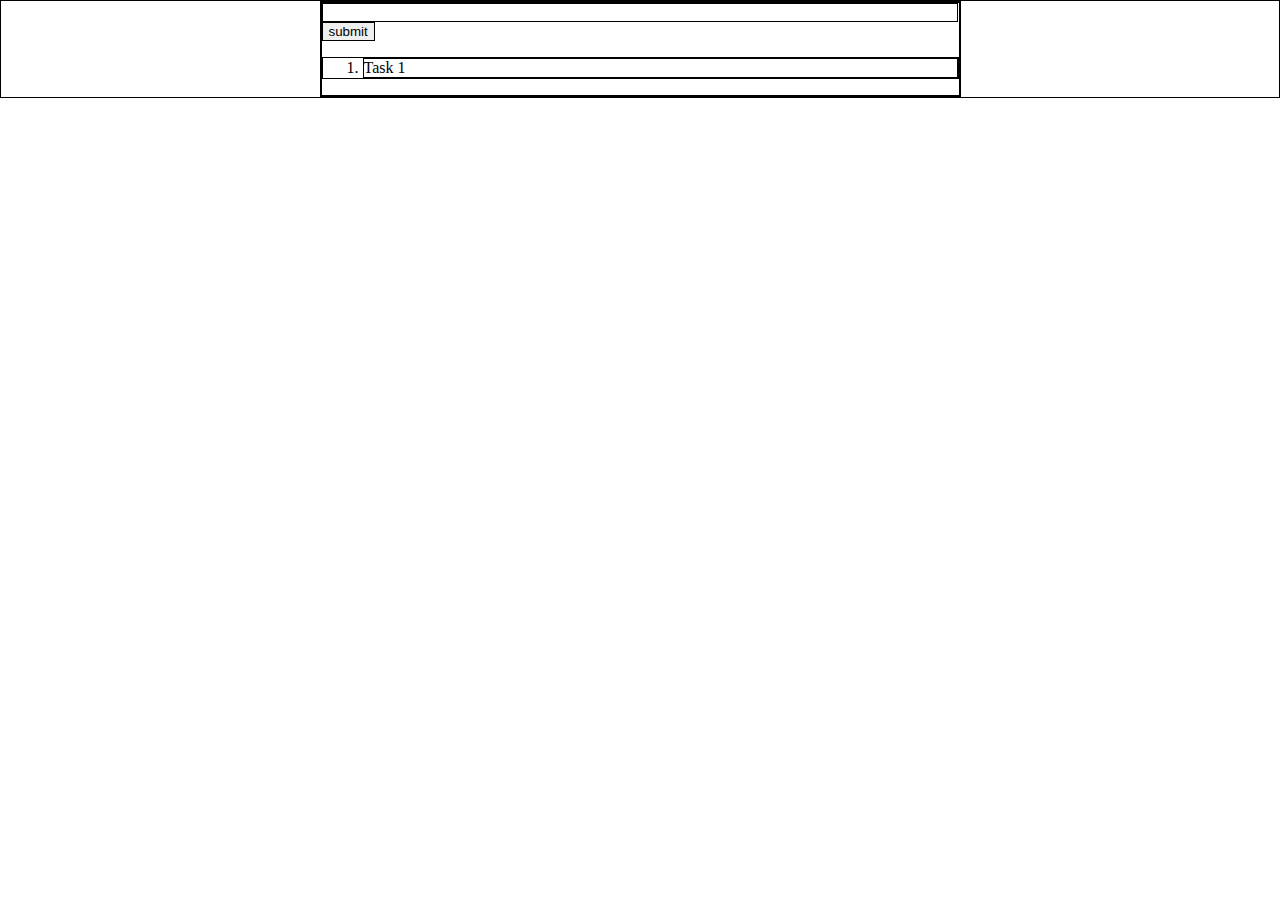
<file: index.html>
<!DOCTYPE html>
<html lang="en">
<head>
    <meta charset="UTF-8">
    <meta name="viewport" content="width=device-width, initial-scale=1.0">
    <title>Todolist</title>
    <script defer src="./script.js"></script>
    <link rel="stylesheet" href="style.css">
</head>
<body>
    
        <form action="">
            <input type="text">
        <button>submit</button>
        <ol type="1">
            <li>Task 1</li>
        </ol>
        </form>

</body>
</html>
</file>
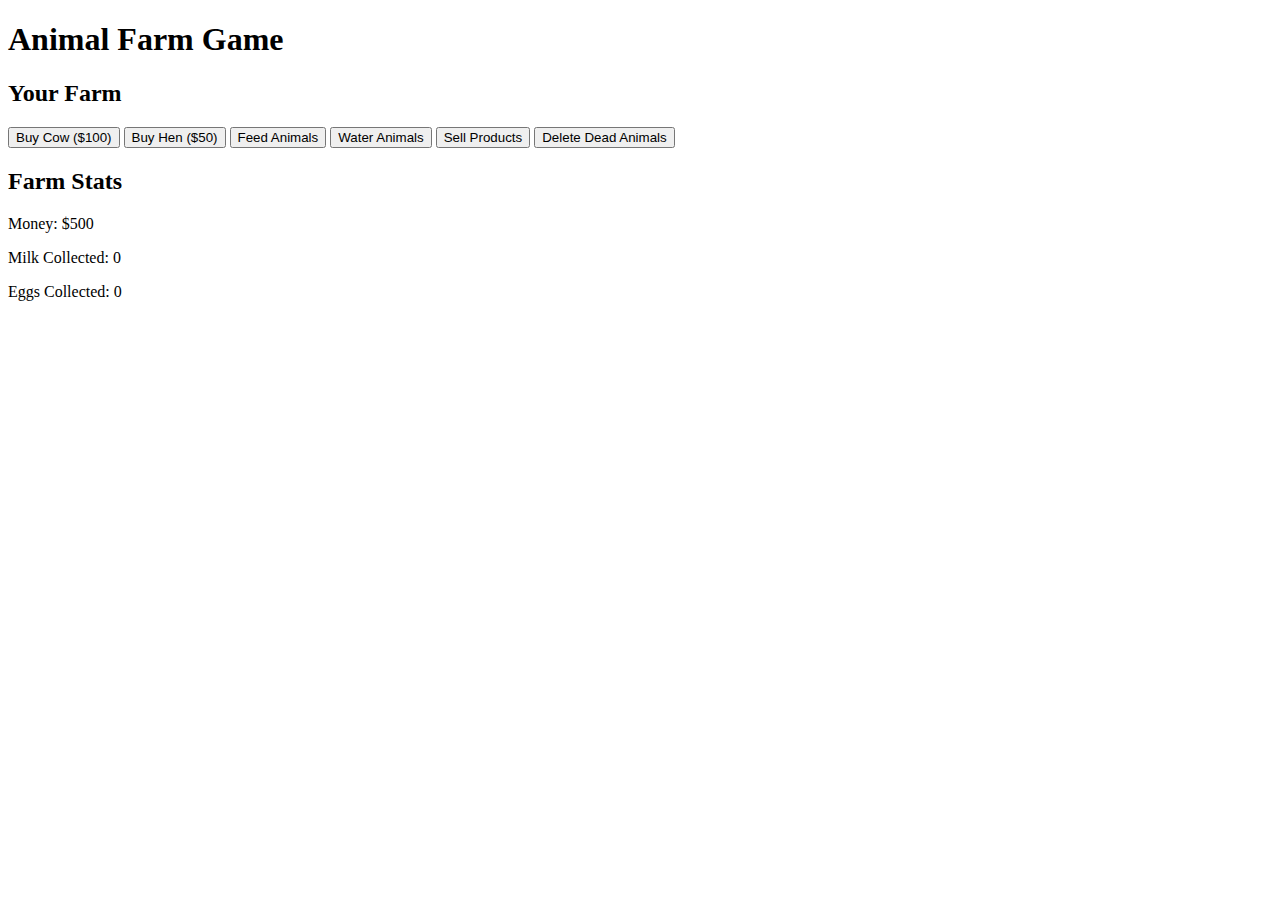
<file: farm_game/index.html>
<!DOCTYPE html>
<html lang="en">
<head>
    <meta charset="UTF-8">
    <meta name="viewport" content="width=device-width, initial-scale=1.0">
    <title>Animal Farm Game</title>
    <!-- <link rel="stylesheet" href="styles.css"> -->
</head>
<body>
    <div class="container">
        <h1>Animal Farm Game</h1>
        <div id="farm">
            <h2>Your Farm</h2>
            <div id="animals"></div>
        </div>
        <div class="controls">
            <button id="buyCowButton">Buy Cow ($100)</button>
            <button id="buyHenButton">Buy Hen ($50)</button>
            <button id="feedAnimalsButton">Feed Animals</button>
            <button id="waterAnimalsButton">Water Animals</button>
            <button id="sellProductsButton">Sell Products</button>
            <button id="deleteDeadAnimals">Delete Dead Animals</button>
        </div>
        <div id="message"></div>
        <div id="stats">
            <h2>Farm Stats</h2>
            <p id="money">Money: $500</p>
            <p id="milk">Milk Collected: 0</p>
            <p id="eggs">Eggs Collected: 0</p>
        </div>
    </div>
    <script src="script.js"></script>
</body>
</html>
</file>
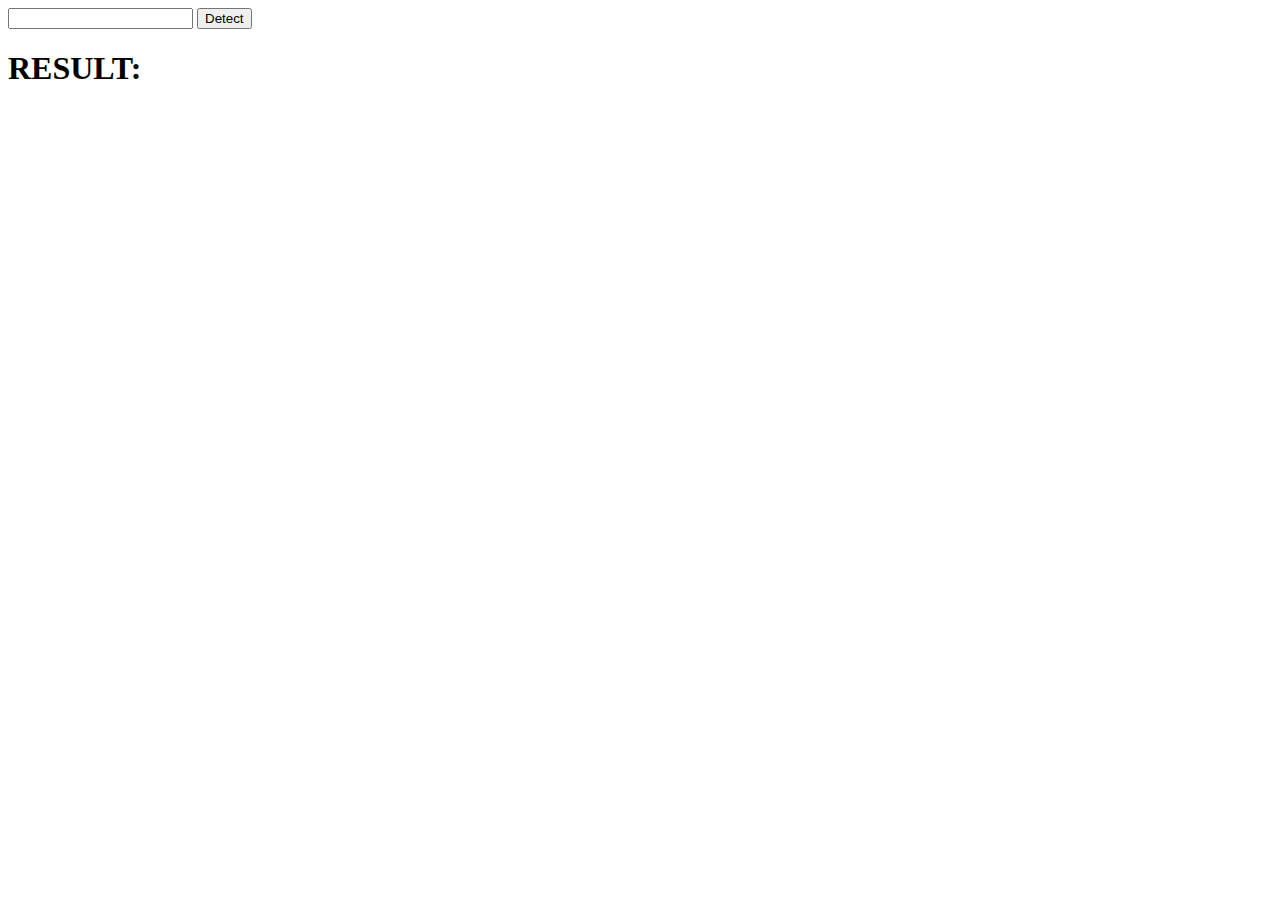
<file: palindrome/index.html>
<!DOCTYPE html>
<html lang="en">
<head>
    <meta charset="UTF-8">
    <meta name="viewport" content="width=device-width, initial-scale=1.0">
    <title>Palindrome Detector</title>
    <script src="./script.js" defer></script>
</head>
<body>
    <form action="">
        <input type="text">
        <button>Detect</button>
    </form>
    <h1 >RESULT: <span id="result"></span></h1>
</body>
</html>
</file>
<file: style.css>
*{
    border: 1px solid black
}
body{
    width: 50%;
    margin: 0 auto;
}
input{
    width: 99%;
}
</file>
